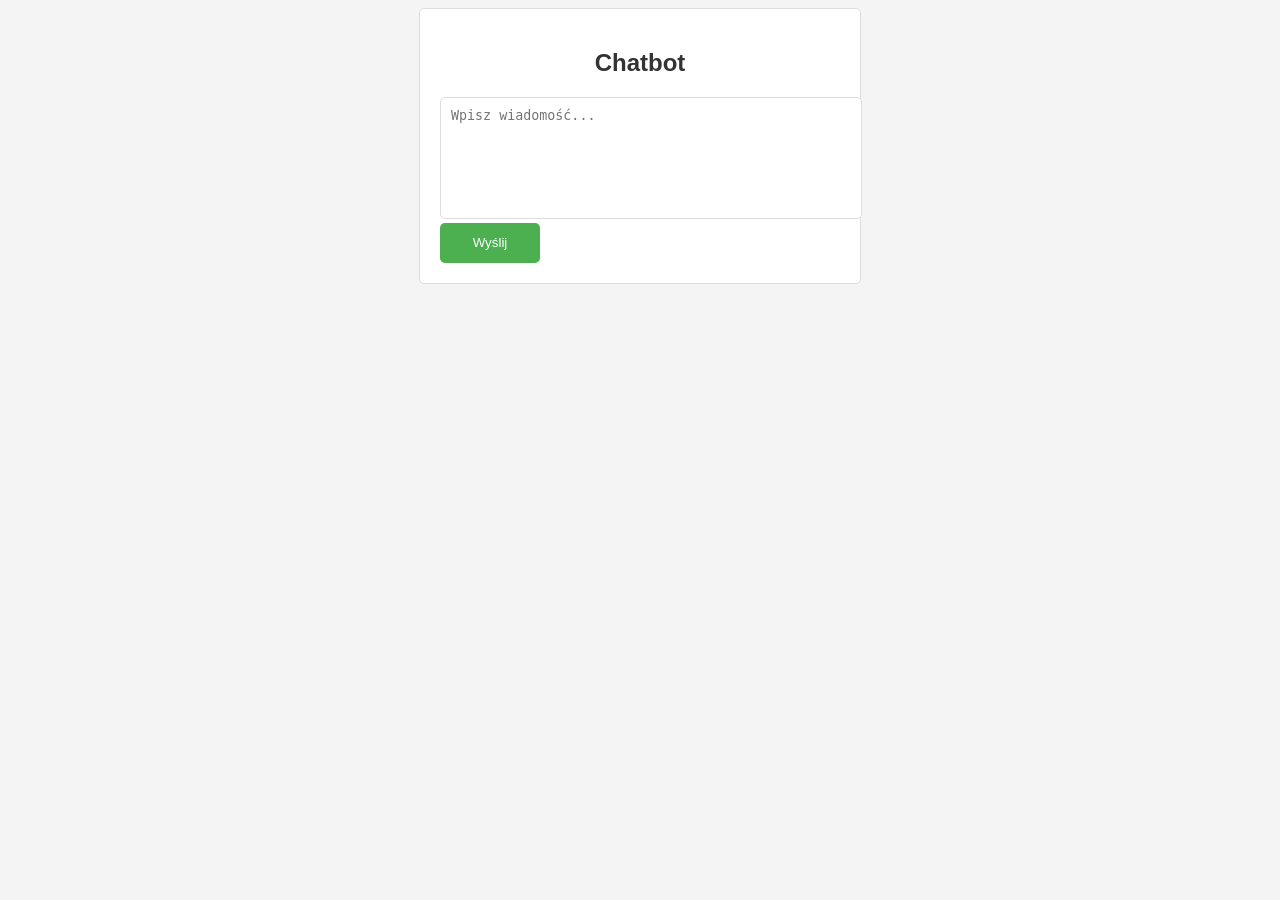
<file: chatbot/chatbot.html>
<!DOCTYPE html>
<html lang="pl">
<head>
  <meta charset="UTF-8">
  <meta name="viewport" content="width=device-width, initial-scale=1.0">
  <title>Chatbot</title>
  <link rel="stylesheet" href="styles.css">
</head>
<body>
  <div id="chat-container">
    <h2>Chatbot</h2>
    <textarea id="user-message" placeholder="Wpisz wiadomość..."></textarea>
    <button onclick="sendMessage()">Wyślij</button>
    <div id="chat-box"></div>
  </div>

  <script>
    function sendMessage() {
      var message = document.getElementById('user-message').value;
      var chatBox = document.getElementById('chat-box');
      var newMessage = document.createElement('div');
      newMessage.classList.add('user-message');
      newMessage.textContent = message;
      chatBox.appendChild(newMessage);
    }
  </script>
</body>
</html>
</file>
<file: chatbot/styles.css>
body {
  font-family: Arial, sans-serif;
  background-color: #f4f4f4;
}

#chat-container {
  width: 400px;
  margin: 0 auto;
  padding: 20px;
  background-color: #fff;
  border: 1px solid #ddd;
  border-radius: 5px;
}

h2 {
  color: #333;
  font-size: 24px;
  text-align: center;
  margin-bottom: 20px;
}

textarea {
  width: 100%;
  height: 100px;
  padding: 10px;
  border: 1px solid #ddd;
  border-radius: 5px;
  resize: none;
}

button {
  width: 100px;
  height: 40px;
  background-color: #4CAF50;
  color: white;
  border: none;
  border-radius: 5px;
  cursor: pointer;
}

button:hover {
  background-color: #45a049;
}

.user-message {
  background-color: #f9f9f9;
  padding: 10px;
  border-radius: 5px;
  margin-bottom: 10px;
}

.bot-message {
  background-color: #e0e0e0;
  padding: 10px;
  border-radius: 5px;
  margin-bottom: 10px;
}
</file>
